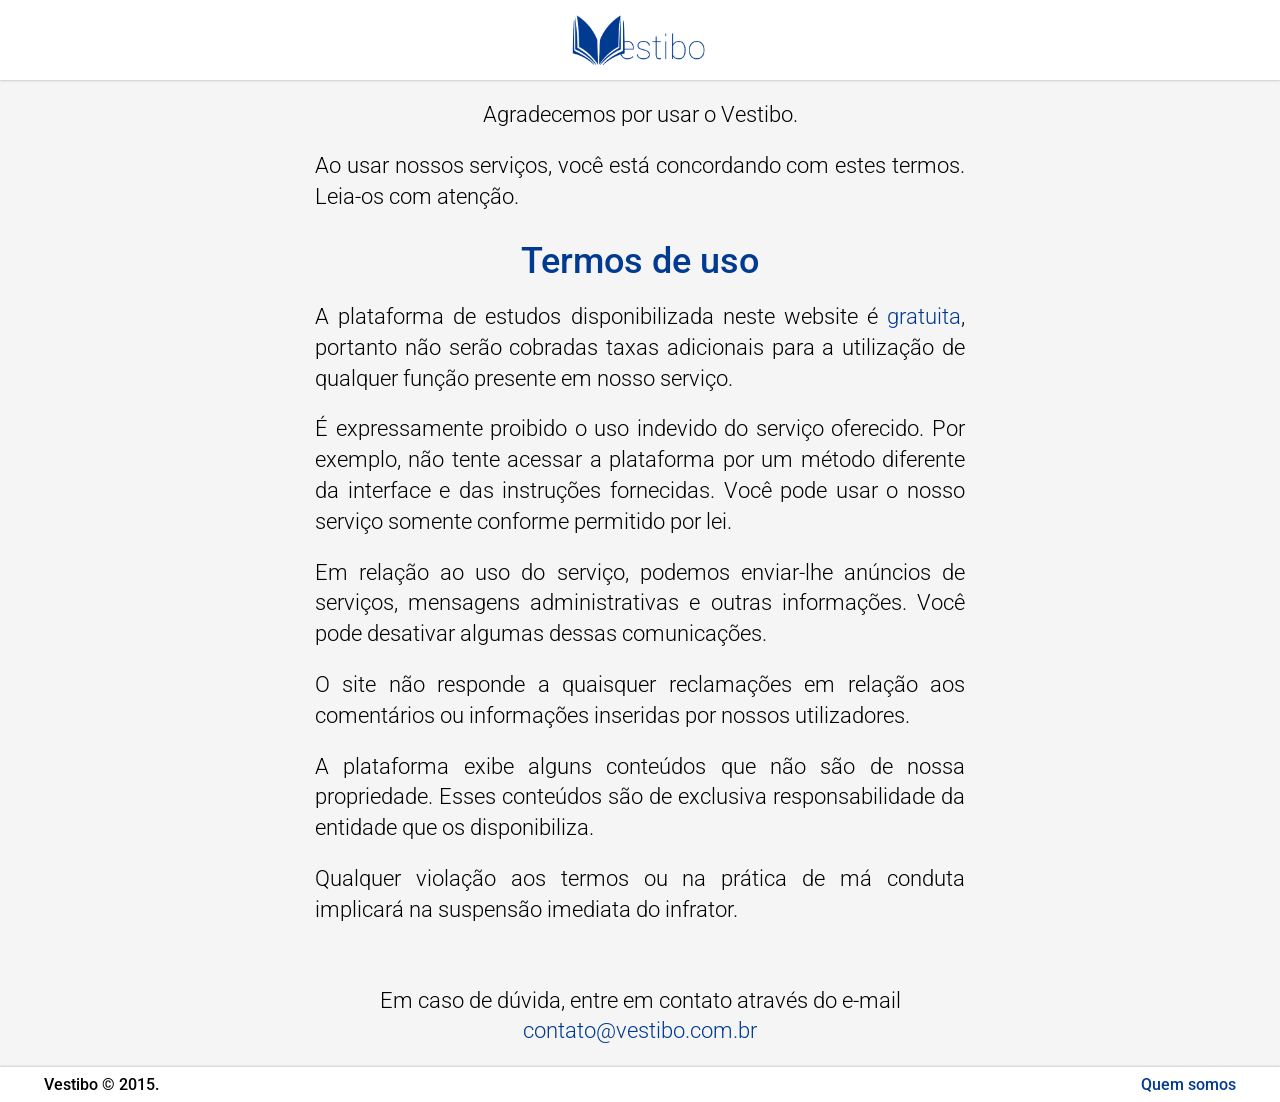
<file: termos.html>
<!DOCTYPE html>
<html>
<head>
	<meta charset="utf-8">
    <link href='http://fonts.googleapis.com/css?family=Roboto:300,400' rel='stylesheet' type='text/css'>
    <meta http-equiv="X-UA-Compatible" content="IE=edge">
    <meta name="viewport" content="width=device-width, initial-scale=1">
    <meta name="description" content="Plataforma de estudos para o Vestibular">
    <link rel="icon" href="img/favicon.ico">
	<title>Vestibo - Termos de uso</title>
	<link href="css/alt-style.css" rel="stylesheet">
</head>
<body>
	<div class="page">
		<div class="header">
				<a href="http://vestibo.com.br/"><img src="img/nav-logo-blue.png" class="logo" alt="Vestibo"></a>
		</div>
		<div class="body">
			<div class="centered">
				<div class="basic-content">
	            	<p class="lead centered">Agradecemos por usar o Vestibo.</p>
					<p class="lead">Ao usar nossos serviços, você está concordando com estes termos. Leia-os com atenção.</p>
					<h1 class="blue">Termos de uso</h1>
					<p class="lead">A plataforma de estudos disponibilizada neste website é <a>gratuita</a>, portanto não serão cobradas taxas adicionais para a utilização de qualquer função presente em nosso serviço.</p>
					<p class="lead">É expressamente proibido o uso indevido do serviço oferecido. Por exemplo, não tente acessar a plataforma por um método diferente da interface e das instruções fornecidas. Você pode usar o nosso serviço somente conforme permitido por lei.</p>
					<p class="lead">Em relação ao uso do serviço, podemos enviar-lhe anúncios de serviços, mensagens administrativas e outras informações. Você pode desativar algumas dessas comunicações.</p>
					<p class="lead">O site não responde a quaisquer reclamações em relação aos comentários ou informações inseridas por nossos utilizadores.</p>
					<p class="lead">A plataforma exibe alguns conteúdos que não são de nossa propriedade. Esses conteúdos são de exclusiva responsabilidade da entidade que os disponibiliza.</p>
					<p class="lead">Qualquer violação aos termos ou na prática de má conduta implicará na suspensão imediata do infrator.</p>
					<br><br>
					<p class="lead centered">Em caso de dúvida, entre em contato através do e-mail <a>contato@vestibo.com.br</a></p>
	            	</p>
				</div>
				<div class="footer">
					<div class="f-left">
						Vestibo &copy; 2015.
					</div>
					<div class="f-right">
						<a href="http://vestibo.com.br/quem-somos">Quem somos</a>
					</div>
				</div>
			</div>
		</div>
	</div>
</body>
</html>
</file>
<file: css/alt-style.css>
/*
        VESTIBO ALPHA === Classic Stylesheet === LAMPI
        Última revisão: 06/01/2015
*/
html, body {
  height: 100%;
  background-color: #F5F5F5;
}
body {
  outline: none;
  margin: 0;
  color: #000;
  font-family: "Roboto", sans-serif, Arial;
  font-size: 14px;
  line-height: 1.42857143;
  font-weight: 500;
}
img {border: 0;}
a{
  text-decoration: none;
  color: #003A91;
}
h1{
  color: #003A91;
  text-align: center;
  font-family: inherit;
  font-weight: 500;
  line-height: 1.1;
  color: inherit;
  margin-top: 20px;
  margin-bottom: 10px;
  font-size: 36px;
  padding: 10px;
}
p {
  orphans: 3;
  widows: 3;
  margin: 0 0 10px;
  text-decoration: bold;
}
.basic-content{
  position: relative;
  width: 650px;
  top: 0;
  left: 50%;
  margin-left: -325px;
  text-align: justify;
  margin-top: 20px;
}
.logo{
	position: relative;
	left: 50%;
	margin-left: -80px;
  width: 161px;
  height: 80px;
}
.header{
  position: absolute;
  width: 100%;
  min-width: 500px;
  top: 0;
  left: 0;
  right: 0;
  background-color: #fff;
  height: 80px;
  -webkit-box-shadow: 0px 1px 2px #ccc;
  -moz-box-shadow: 0px 1px 2px #ccc;
  box-shadow: 0px 1px 2px #ccc;
  font-size: 18px;
}
.page {
  display: block;
  right: 0;
  left: 0;
  right: 0;
  width: 100%;
  height: 100%;
  min-height: 100%;
  min-width: 500px;
  position: absolute;
}
.lead {
  margin-bottom: 20px;
  font-size: 22px;
  font-weight: 300;
  line-height: 1.4;
}
.centered{
  text-align: center;
}
.body{
    padding: 80px 0 35px 0;
}
.footer{
  position: absolute;
  width: 100%;
  min-width: 500px;
  left: 0;
  right: 0;
  background-color: #fff;
  height: auto;
  -webkit-box-shadow: 0px -1px 2px #ccc;
  -moz-box-shadow: 0px -1px 2px #ccc;
  box-shadow: 0px -1px 2px #ccc;
  font-size: 16px;
  line-height: 35px;
  text-decoration: none;
}
.f-left{
  float: left;
  margin-left: 44px;
}
.f-right{
  float: right;
  margin-right: 44px;
}
.blue{
	color: #003A91;
}
.circle-a{
  margin: 10px;
  width: 120px;
  height: 120px;
  border-radius: 50%;
  border: 2px #fff solid;
  -webkit-box-shadow: 0 0 4px #aaa;
  -moz-box-shadow: 0 0 4px #aaa;
  box-shadow: 0 0 4px #aaa;
}
.co{
  padding: 0 15px;
}
.co p{
  font-size: 18px;
}
@media (min-width: 768px) {
  .co{
    display: inline-block;
    width: 44%;
  }
}
.login-container{
  margin-top: 85px;
  padding: 30px 30px;
}
@media (min-width: 768px) {
  .login-container{
    position: absolute;
    width: 500px;
    margin-left: -250px;
    left: 50%;
  }
}
.box-footer{
  padding-top: 30px;
  width: 100%;
  height: auto;
}
.box-footer .left{
  float: left;
}
.box-footer .right{
  float: right;
}
.cadastro-container{
  position: absolute;
  width: 500px;
  margin-left: -250px;
  left: 50%;
}
@media (min-width: 768px) {
  .cadastro-container{
    padding-top: 40px;
  }
}
.msg-box{
  width: 100%; height: auto;
  border-radius: 4px;
  padding: 10px;
  background-color: #fff;
  color: #003A91;
}
/*
        ========================================================================
        =====        VESTIBO ALPHA === Classic Stylesheet === LAMPI        =====
        ========================================================================
*/
</file>
